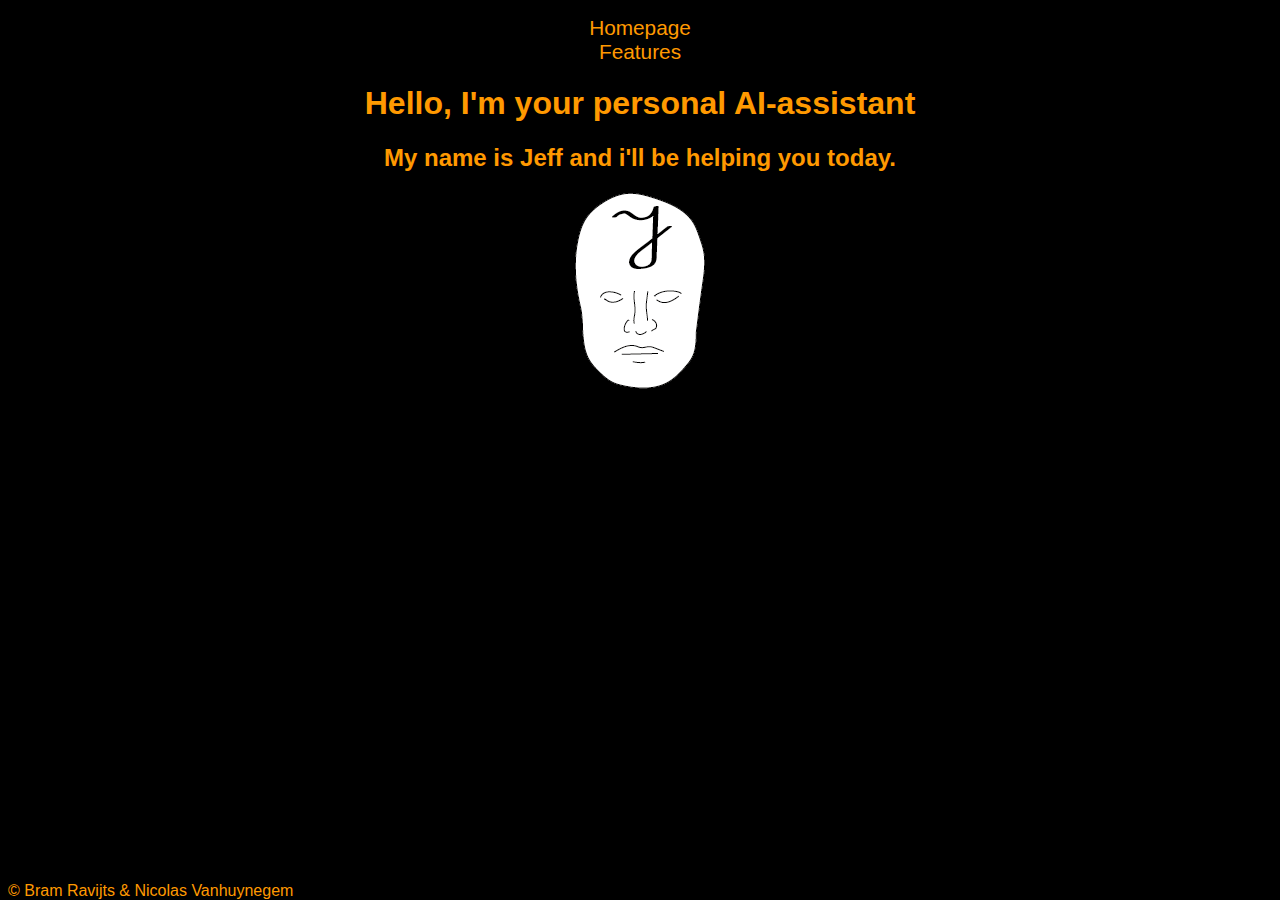
<file: lab1/index.html>
<!DOCTYPE html>
<html lang="en">
<head>
    <meta charset="UTF-8">
    <meta name="viewport" content="width=device-width, initial-scale=1.0">
    <meta http-equiv="X-UA-Compatible" content="ie=edge">
    <link rel="stylesheet" href="master.css">
    <title>Document</title>
</head>
<body>
    <header>
        <nav>
            <ul>
                <li><a href="index.html">Homepage</a></li>
                <li><a href="features.html">Features</a></li>
            </ul>
        </nav>
    </header>
    <main>
        <h1>Hello, I'm your personal AI-assistant</h1>
        <h2>My name is Jeff and i'll be helping you today.</h2>

        <img src="images/ai.png" alt="Jeff ai">
    </main>
    <footer>
        &copy; Bram Ravijts & Nicolas Vanhuynegem
    </footer>
</body>
</html>
</file>
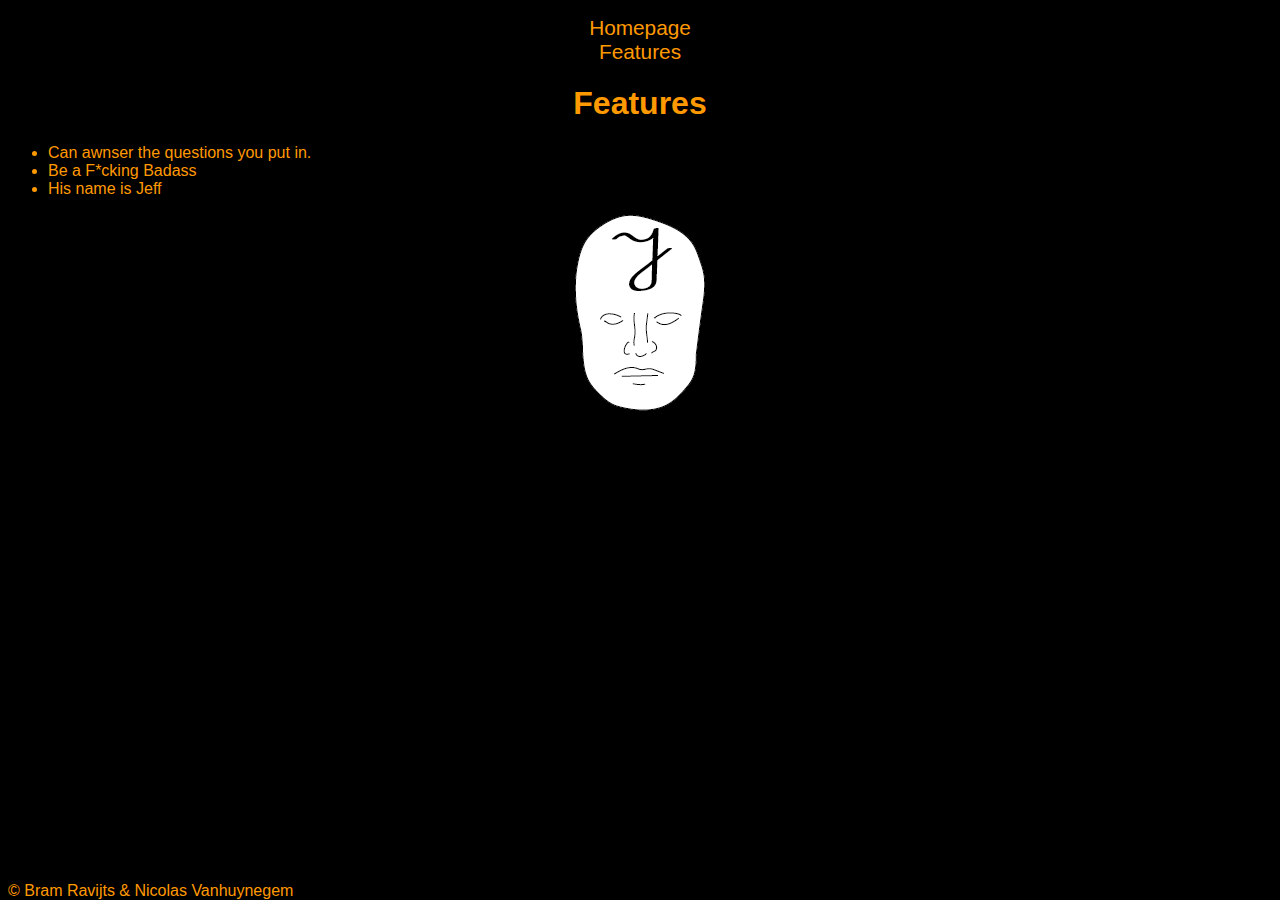
<file: lab1/features.html>
<!DOCTYPE html>
<html lang="en">
<head>
    <meta charset="UTF-8">
    <meta name="viewport" content="width=device-width, initial-scale=1.0">
    <meta http-equiv="X-UA-Compatible" content="ie=edge">
    <title>Document</title>
    <link rel="stylesheet" href="master.css">
</head>
<body>
    <header>
        <nav>
            <ul>
                <li><a href="index.html">Homepage</a></li>
                <li><a href="features.html">Features</a></li>
            </ul>
        </nav>
    </header>
    <main>
        <h1>Features</h1>
        <ul class="features-list">
            <li>Can awnser the questions you put in.</li>
            <li>Be a F*cking Badass</li>
            <li>His name is Jeff</li>
        </ul>
        <img src="images/ai.png" alt="Jeff ai">
    </main>
    <footer>
        &copy; Bram Ravijts & Nicolas Vanhuynegem
    </footer>
</body>
</html>
</file>
<file: lab1/master.css>
body{
    text-align: center;
    background-color: black;
    color: #f90;
    font-family: 'Arial', sans-serif;
}
.logo{
    position: absolute;
    top: 15px;
    left: 30px;
}
nav ul{
    padding: 0;
}

nav ul li{
    list-style-type: none; 
    display: inline-block;
    width: 50vw;
}
nav ul li a{
    text-decoration: none;
    color: #f90;
    font-size: 1.3em;
}
nav ul li a:hover{
    color: yellow;
}

.features-list{
    text-align: left;
}

footer{
    position: absolute;
    bottom: 0;
}
</file>
